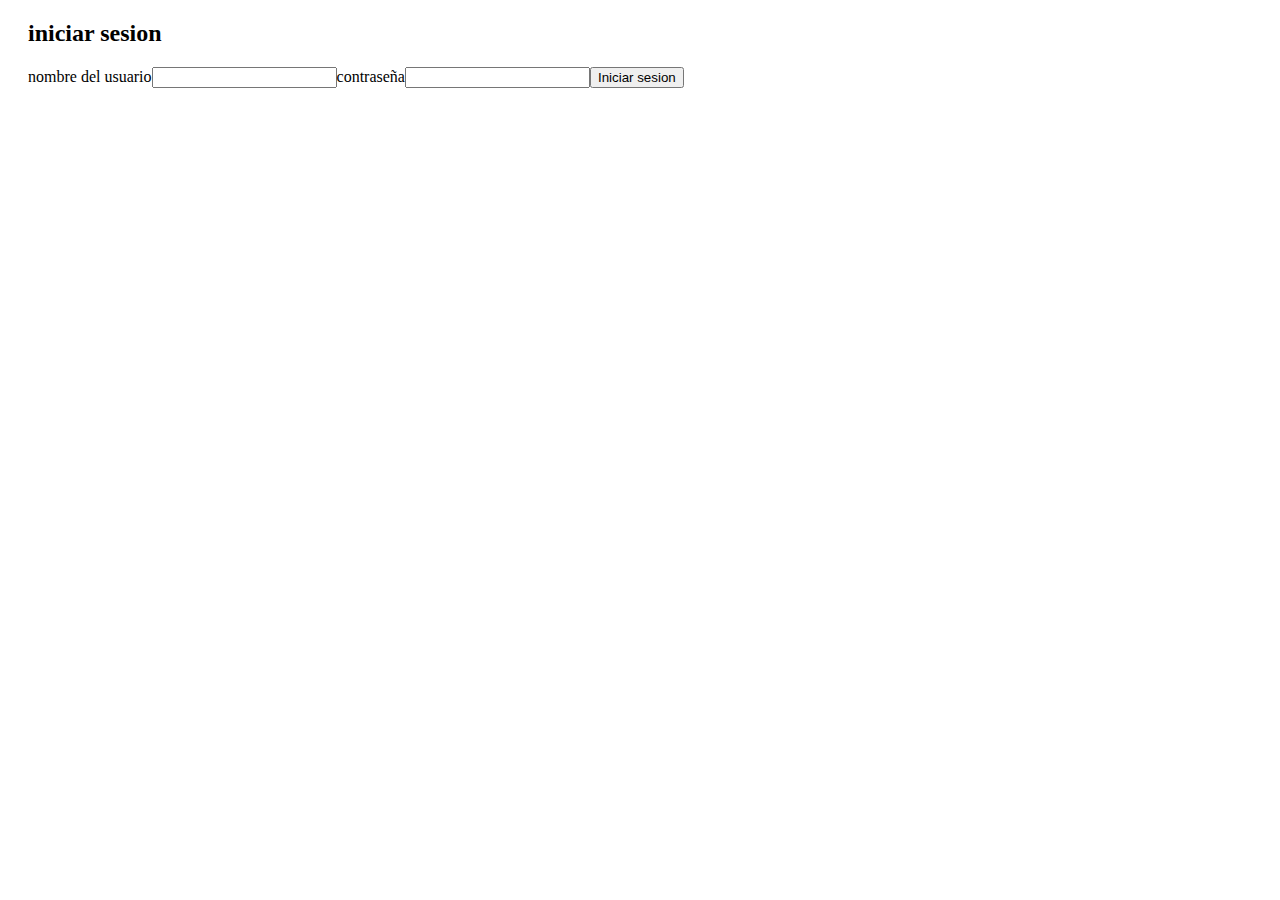
<file: 17-10-24/index.html>
<!DOCTYPE html>
<html lang="en">
<head>
    <meta charset="UTF-8">
    <meta name="viewport" content="width=device-width, initial-scale=1.0">
    <title>Document</title>
</head>
<body>
    
    <script src="sript.js"></script>
</body>
</html>
</file>
